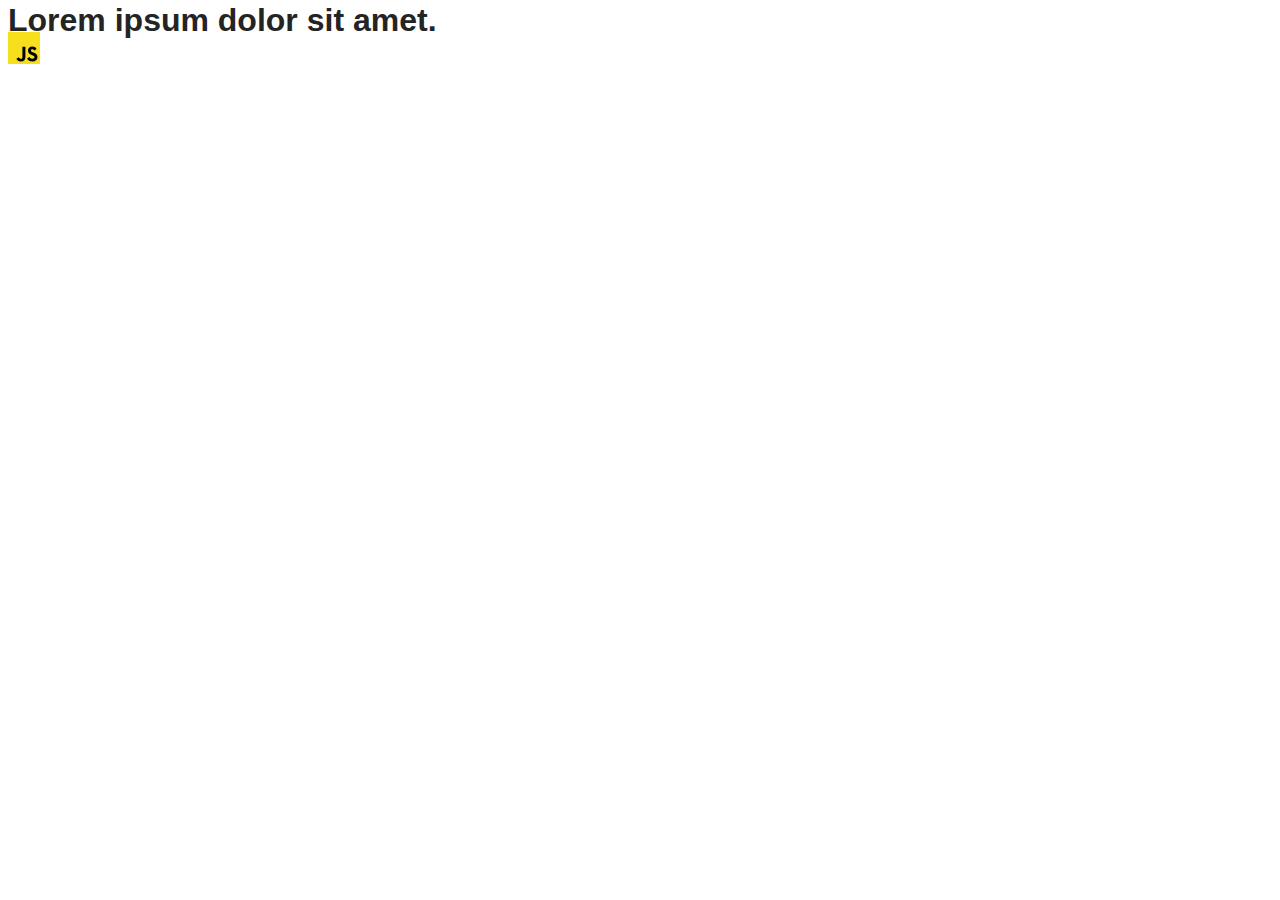
<file: src/index.html>
<!DOCTYPE html>
<html lang="en">
  <head>
    <meta charset="UTF-8" />
    <link rel="icon" type="image/svg+xml" href="/favicon.svg" />
    <meta name="viewport" content="width=device-width, initial-scale=1.0" />
    <title>Vanilla App Template</title>
    <link rel="stylesheet" href="./css/styles.css" />
  </head>
  <body>
    <load ="partials/header.html" />

    <section>
      <h1>Lorem ipsum dolor sit amet.</h1>
      <!-- Path to images as from index.html file -->
      <img src="./img/javascript.svg" alt="" />
    </section>

    <!-- Loads the specified .html file -->
    <load ="partials/vite-promo.html" />
  </body>
</html>
</file>
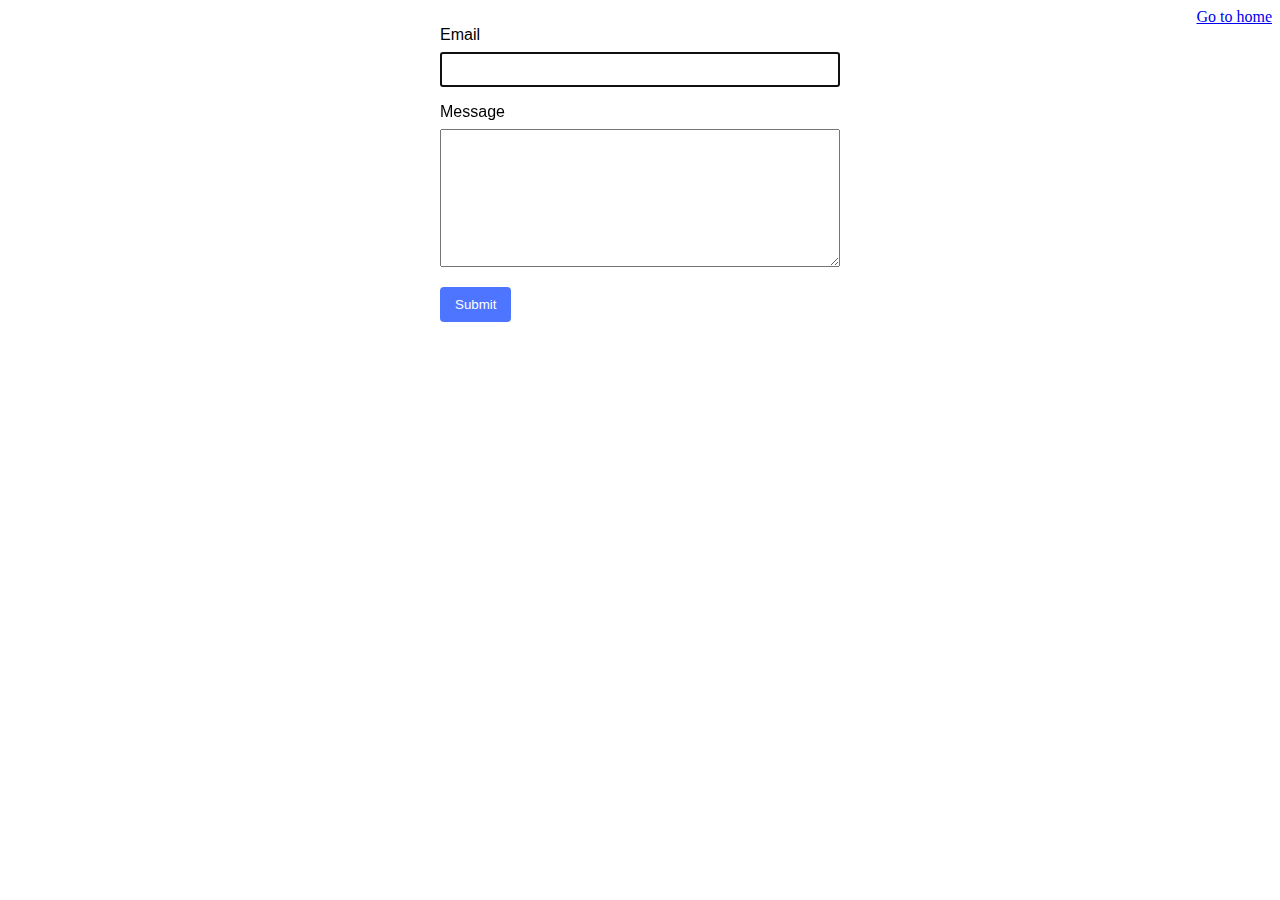
<file: src/page-3.html>
<!DOCTYPE html>
<html lang="en">
  <head>
    <meta charset="UTF-8" />
    <meta http-equiv="X-UA-Compatible" content="IE=edge" />
    <meta name="viewport" content="width=device-width, initial-scale=1.0" />
    <title>Page 3</title>
    <link rel="stylesheet" href="css/common3.css" />
  </head>
  <body>
    <section>
      <a href="./index.html">Go to home</a>
    </section>

    <form class="feedback-form" autocomplete="off">
      <label>
        Email
        <input type="email" name="email" autofocus />
      </label>
      <label>
        Message
        <textarea name="message" rows="8"></textarea>
      </label>
      <button type="submit">Submit</button>
    </form>

    <script src="js/page-3.js" type="module"></script>
  </body>
</html>
</file>
<file: src/css/common3.css>
section {
  display: flex;
  justify-content: flex-end;
  align-items: flex-start;
}

.feedback-form {
  max-width: 400px;
  margin: 0 auto;
  font-family: Arial, sans-serif;
}

label {
  display: block;
  margin-bottom: 16px;
}

input[type='email'],
textarea {
  width: 100%;
  padding: 8px;
  margin-top: 8px;
  box-sizing: border-box;
}

button {
  background-color: #4e75ff;
  color: white;
  padding: 10px 15px;
  border: none;
  border-radius: 4px;
  cursor: pointer;
}

button:hover {
  background-color: #45a049;
}
</file>
<file: src/css/styles.css>
/**
  |============================
  | include css partials with
  | default @import url()
  |============================
*/
@import url('./reset.css');
@import url('./vite-promo.css');
@import url('./header.css');

:root {
  font-family: Inter, Avenir, Helvetica, Arial, sans-serif;
  font-size: 16px;
  line-height: 24px;
  font-weight: 400;

  color: #242424;
  background-color: rgba(255, 255, 255, 0.87);

  font-synthesis: none;
  text-rendering: optimizeLegibility;
  -webkit-font-smoothing: antialiased;
  -moz-osx-font-smoothing: grayscale;
  -webkit-text-size-adjust: 100%;
}
</file>
